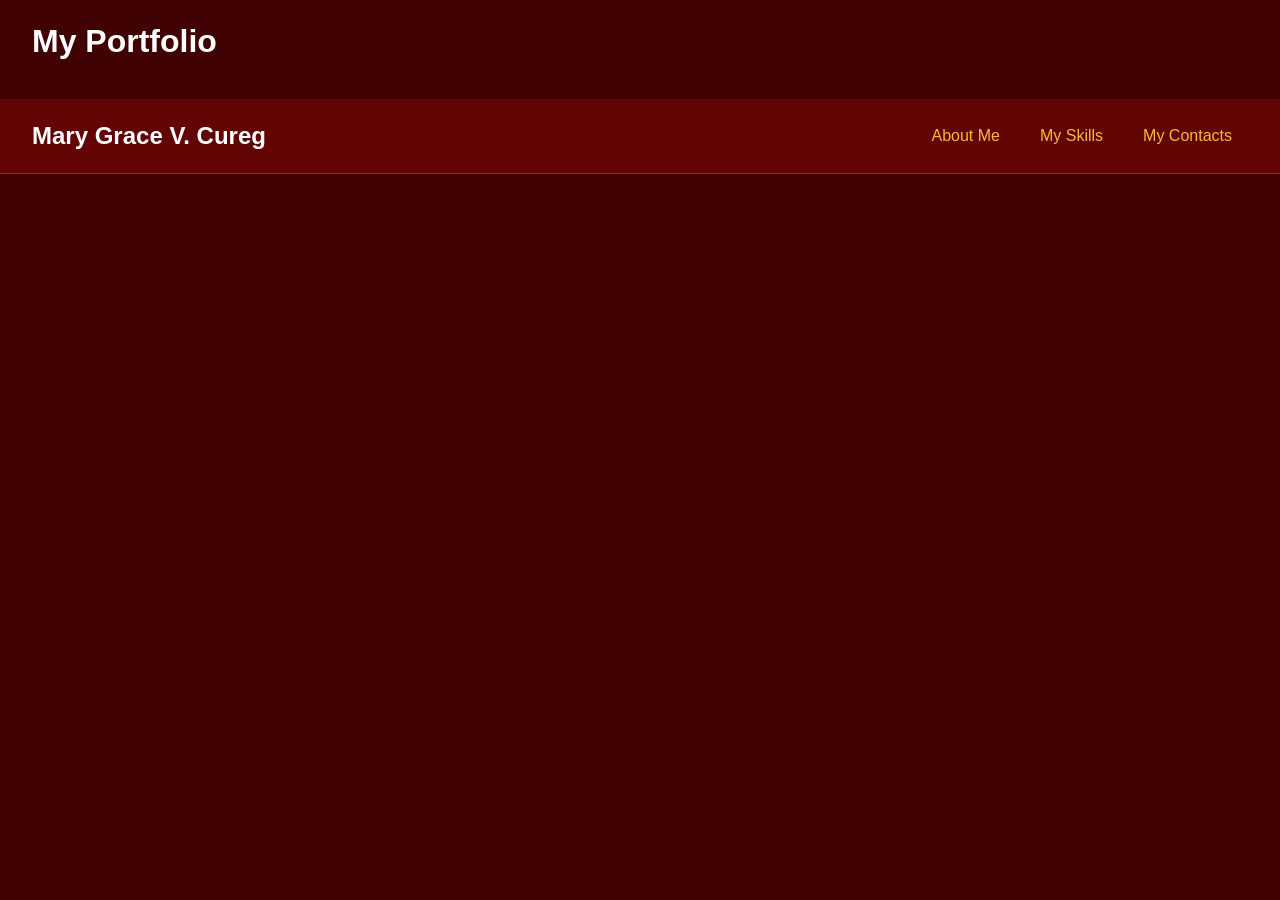
<file: index.html>
<!DOCTYPE html>
<html lang="en">
    <head>
        <meta charset="UTF-8">
        <meta name="viewport" content="width=device-width, initial-scale=1.0">
        <title>My Portfolio</title>
        <link rel="stylesheet" href="css/style.css">
    </head>
    <body>
        <header>
            <h1>My Portfolio</h1>
        </header>

        <nav>
            <h2>Mary Grace V. Cureg</h2>
            <a href="about.html">About Me</a>
            <a href="skills.html">My Skills</a>
            <a href="contact.html">My Contacts</a>
        </nav>
    </body>
</html>
</file>
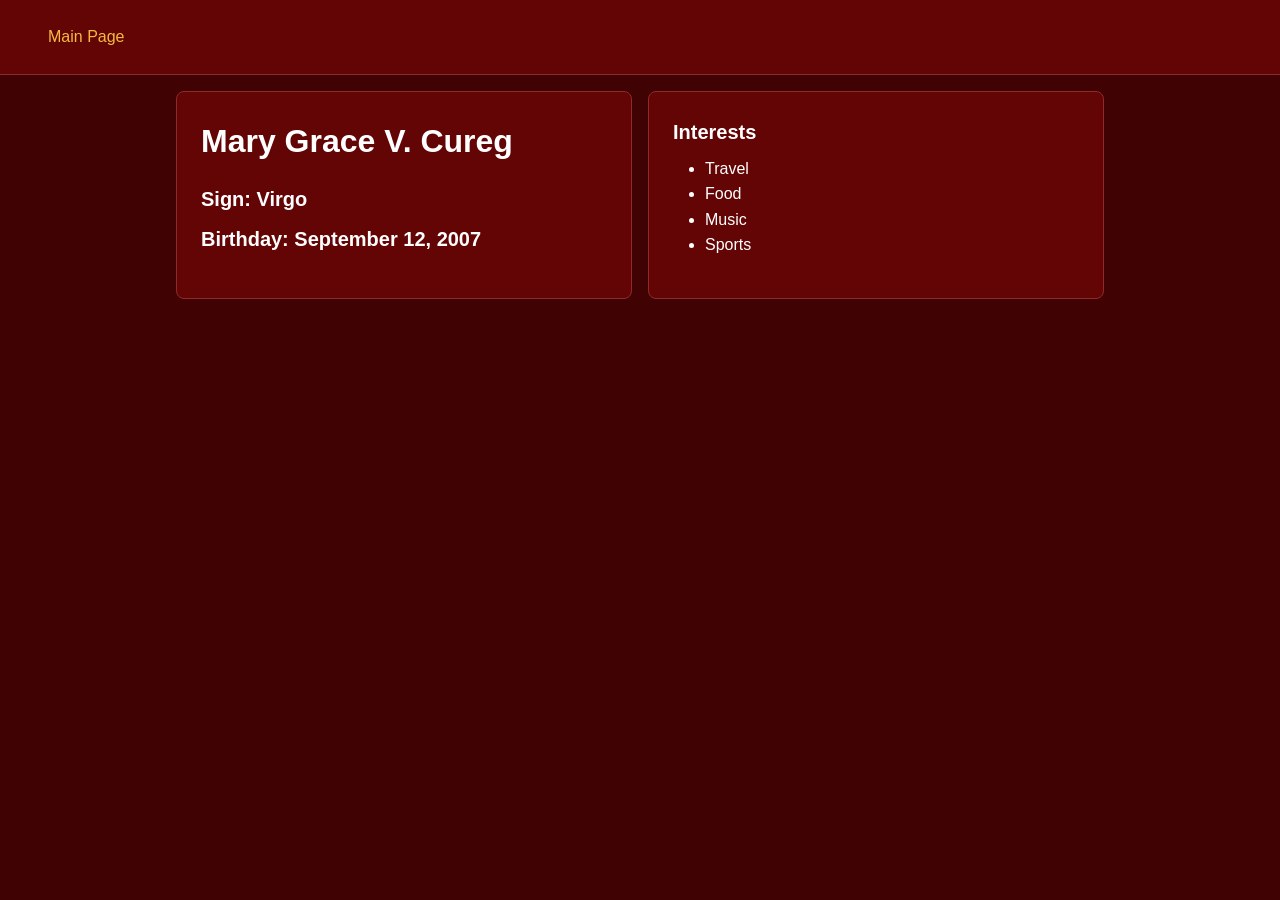
<file: about.html>
<!DOCTYPE html>
<html lang="en">
    <head>
        <meta charset="UTF-8">
        <meta name="viewport" content="width=device-width, initial-scale=1.0">
        <title>About Me</title>
        <link rel="stylesheet" href="css/style.css">
    </head>
    <body>
        <nav>
            <a href="index.html">Main Page</a>
        </nav>
        <div class="card-grid">
            <section class="card">
                <h1>Mary Grace V. Cureg</h1>
                <h3>Sign: Virgo</h3>
                <h3>Birthday: September 12, 2007</h3>
            </section>
            <section class="card">
                <h3>Interests</h3>
                <ul>
                    <li>Travel</li>
                    <li>Food</li>
                    <li>Music</li>
                    <li>Sports</li>
                </ul>
            </section>
        </div>
    </body>
</html>
</file>
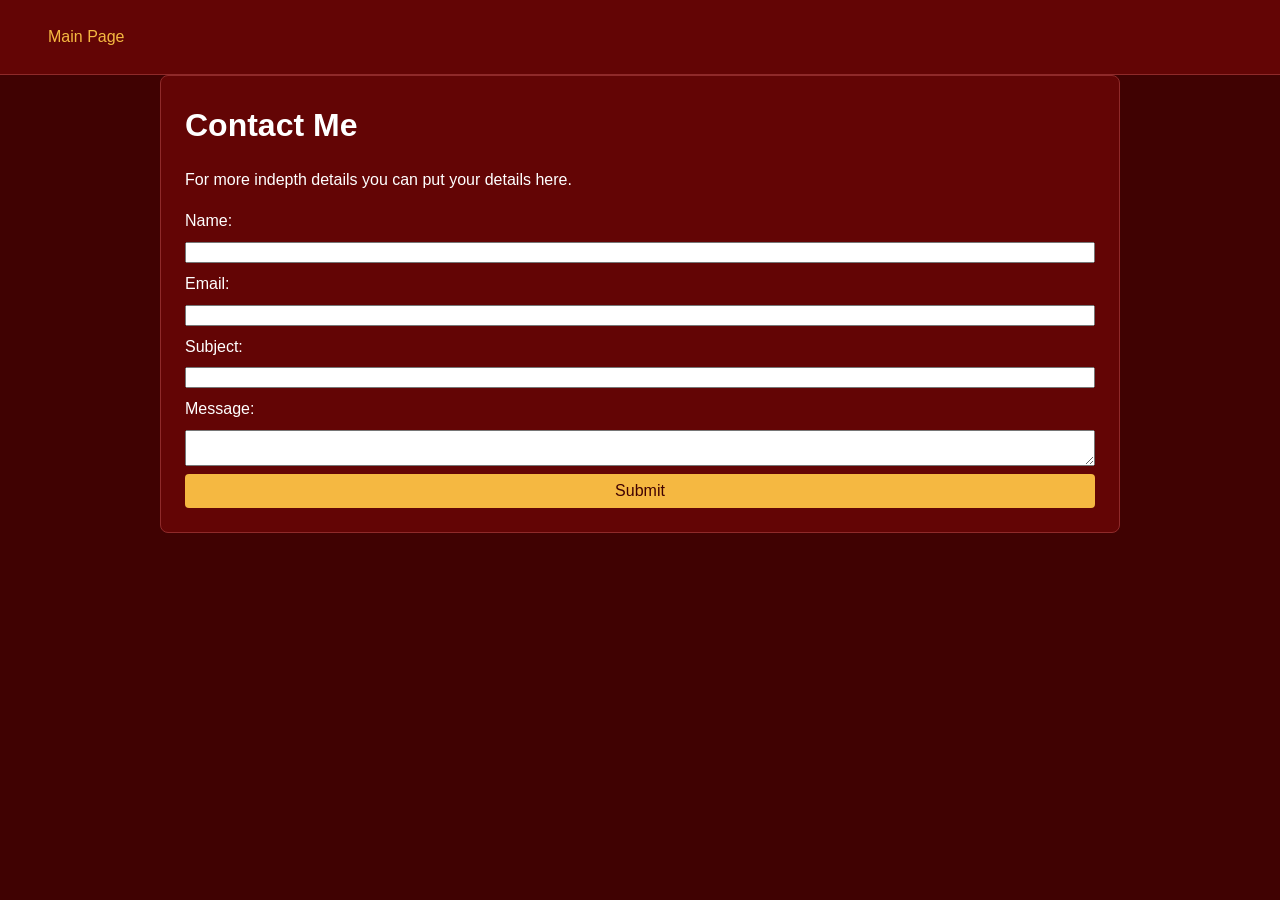
<file: contact.html>
<!DOCTYPE html>
<html lang="en">
    <head>
        <meta charset="UTF-8">
        <meta name="viewport" content="width=device-width, initial-scale=1.0">
        <title>Contact Me</title>
        <link rel="stylesheet" href="css/style.css">
    </head>
    <body>
        <nav>
            <a href="index.html">Main Page</a>
        </nav>
        <section class="card">
            <h1>Contact Me</h1>
            <p>For more indepth details you can put your details here.</p>
            <form action="submit_contact.php" method="post">
                <label for="name">Name: </label>
                <input type="text" id="name" name="name" required>

                <label for="email">Email: </label>
                <input type="email" id="email" name="email" required>

                <label for="subject">Subject:</label>
                <input type="text" id="subject" name="subject" required>

                <label for="message">Message:</label>
                <textarea id="message" name="message" required></textarea>

                <input type="submit" value="Submit" class="btn">
            </form>
        </section>
    </body>
</html>
</file>
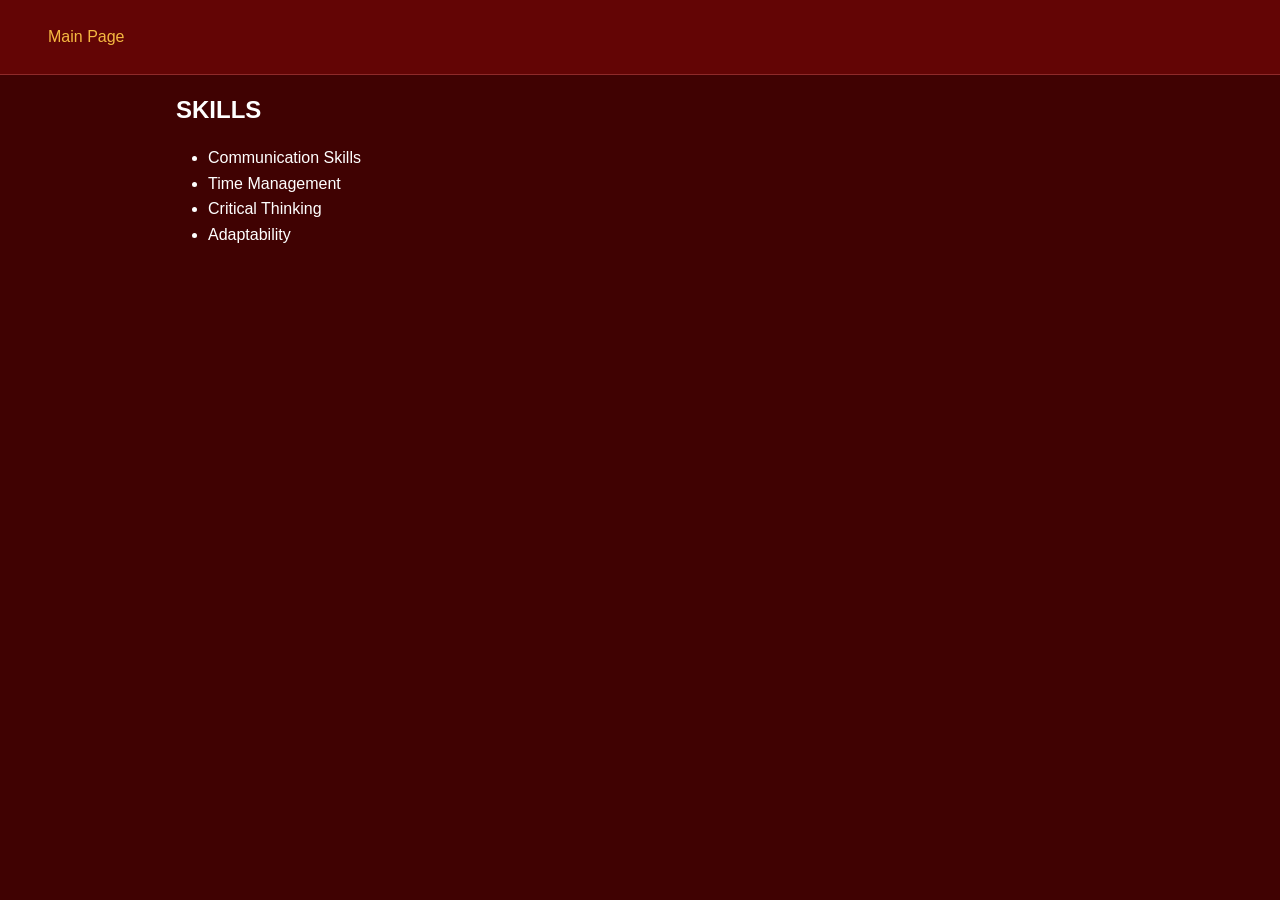
<file: skills.html>
<!DOCTYPE html>
<html lang="en">
    <head>
        <meta charset="UTF-8">
        <meta name="viewport" content="width=device-width, initial-scale=1.0">
        <title>My Skills</title>
        <link rel="stylesheet" href="css/style.css">
    </head>
    <body>
        <nav>
            <a href="index.html">Main Page</a>
        </nav>
        <section>
            <h2><strong>SKILLS</strong></h2>
            <ul>
                <li>Communication Skills</li>
                <li>Time Management</li>
                <li>Critical Thinking</li>
                <li>Adaptability</li>
            </ul>
        </section>
    </body>
</html>
</file>
<file: css/style.css>
:root {
  /* Colours */
  --color-background: #400202;
  --color-surface: #630505;
  --color-text: #ffffff;
  --color-muted: #e0b8b8;
  --color-primary: #f5b841;
  --color-primary-hover: #ffd166;
  --color-on-primary: #400202;
  --color-border: #8f2a2a;

  /* Type scale */
  --font-family: Arial, sans-serif;
  --font-size-sm: 0.875rem;
  --font-size-base: 1rem;
  --font-size-lg: 1.25rem;
  --font-size-xl: 1.5rem;
  --font-size-2xl: 2rem;
  --line-height: 1.6;

  /* Spacing scale */
  --space-1: 0.25rem;
  --space-2: 0.5rem;
  --space-3: 1rem;
  --space-4: 1.5rem;
  --space-5: 2rem;
  --space-6: 3rem;
}

* {
  box-sizing: border-box;
}

body {
  margin: 0;
  font-family: var(--font-family);
  font-size: var(--font-size-base);
  line-height: var(--line-height);
  color: var(--color-text);
  background: var(--color-background);
}

/* Page layout (Flexbox, one direction: top to bottom) */
body {
  display: flex;
  flex-direction: column;
  min-height: 100vh;
}

h1 {
  font-size: var(--font-size-2xl);
  margin: 0 0 var(--space-3);
}

h2 {
  font-size: var(--font-size-xl);
  margin: 0 0 var(--space-3);
}

h3 {
  font-size: var(--font-size-lg);
  margin: 0 0 var(--space-2);
}

p {
  margin: 0 0 var(--space-3);
}

ul {
  margin: 0 0 var(--space-3);
  padding-left: var(--space-5);
}

header,
nav,
section {
  padding: var(--space-3);
}

a {
  color: var(--color-primary);
}

a:hover {
  color: var(--color-primary-hover);
}

/* Navigation */
nav {
  display: flex;
  flex-wrap: wrap;
  align-items: center;
  gap: var(--space-2);
  background: var(--color-surface);
  border-bottom: 1px solid var(--color-border);
}

nav h2 {
  flex-basis: 100%;
  margin: 0;
}

nav a {
  padding: var(--space-2) var(--space-3);
  border-radius: var(--space-1);
  text-decoration: none;
  /* NEW: smooth colour change on hover and focus */
  transition: background-color 0.2s ease, color 0.2s ease;
}

nav a:hover {
  background: var(--color-primary);
  color: var(--color-on-primary);
}

nav a:focus {
  outline: 3px solid var(--color-primary-hover);
  outline-offset: 2px;
}

/* Contact form (Flexbox, one direction: fields stacked) */
form {
  display: flex;
  flex-direction: column;
  gap: var(--space-2);
}

/* Card grid (CSS Grid, rows and columns) */
.card-grid {
  display: grid;
  grid-template-columns: 1fr;
  gap: var(--space-3);
  padding: var(--space-3);
}

.card-grid .card {
  margin-bottom: 0;
}

/* Components */
.card {
  background: var(--color-surface);
  border: 1px solid var(--color-border);
  border-radius: var(--space-2);
  padding: var(--space-4);
  margin-bottom: var(--space-3);
}

.btn {
  display: inline-block;
  padding: var(--space-2) var(--space-4);
  background: var(--color-primary);
  color: var(--color-on-primary);
  border: none;
  border-radius: var(--space-1);
  font-family: inherit;
  font-size: var(--font-size-base);
  text-decoration: none;
  cursor: pointer;
  /* NEW: smooth colour change and a small lift on hover */
  transition: background-color 0.2s ease, transform 0.2s ease;
}

.btn:hover {
  background: var(--color-primary-hover);
  color: var(--color-on-primary);
  /* NEW */
  transform: translateY(-2px);
}

.btn:focus {
  outline: 3px solid var(--color-text);
  outline-offset: 2px;
}

/* Media queries (mobile-first, set where the content breaks) */

/* 1. Nav: the name and links have room to share one row */
@media (min-width: 36em) {
  nav h2 {
    flex-basis: auto;
    margin-right: auto;
  }
}

/* 2. Cards: two cards fit side by side */
@media (min-width: 48em) {
  .card-grid {
    grid-template-columns: repeat(2, 1fr);
  }
}

/* 3. Wide screens: stop lines of text getting too long and centre the content */
@media (min-width: 64em) {
  header,
  nav {
    padding-inline: var(--space-5);
  }

  .card-grid,
  body > section {
    width: 100%;
    max-width: 60rem;
    margin-inline: auto;
  }
}

/* NEW: respect users who ask for less motion */
@media (prefers-reduced-motion: reduce) {
  nav a,
  .btn {
    transition: none;
  }

  .btn:hover {
    transform: none;
  }
}
</file>
